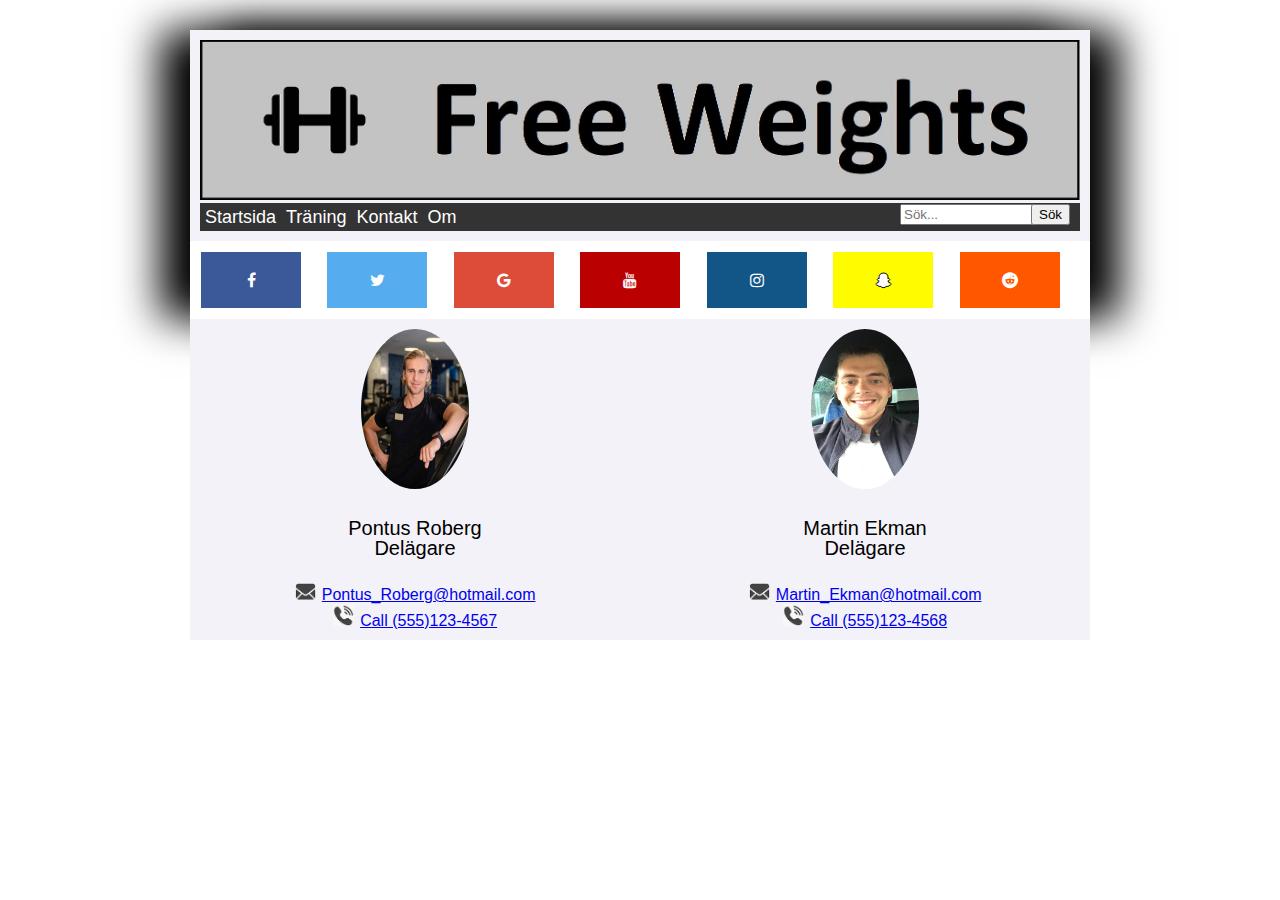
<file: SoloprojektGIT/kontakt.html>
<!DOCTYPE html>
<html lang="sv">

<head>
    <meta charset="UTF-8">
    <meta name="viewport" content="width=device-width, initial-scale=1.0">
    <meta http-equiv="X-UA-Compatible" content="ie=edge">
    <meta name="author" content="Carpe Erectus">
    <link rel="stylesheet" href="css/style.css">
    <link rel="stylesheet" href="css/resetcss.css">
    <title>Free-Weights - Kontakt</title>
    <script src="js/script.js"></script>
</head>
<main>

    <body>
        <section class="wrapper">
            <section class="box a">
                <a href="index.html"> <img src="images/Free Weights1 test logo.jpg" alt="Newslogo"
                        style="width: 100%"></a>
                <ul>
                    <li><a href="index.html">Startsida</a></li>
                    <li><a href="Traning.html">Träning</a></li>
                    <li><a id="select" href="kontakt.html">Kontakt</a></li>
                    <li><a href="om.html">Om</a></li>
                </ul>
                <form id="sokform">
                    <input id="sokruta" type="text" name="name" placeholder="Sök...">
                    <button id="soksubmit" type="button" title="Bekräfta inmatning">Sök</button><br>
                </form>

            </section>

            <!--<section class="box c">-->

            <!-- Add icon library -->
            <link rel="stylesheet"
                href="https://cdnjs.cloudflare.com/ajax/libs/font-awesome/4.7.0/css/font-awesome.min.css">

            <!-- Add font awesome icons -->
            <a href="#" class="fa fa-facebook"></a>
            <a href="#" class="fa fa-twitter"></a>
            <a href="#" class="fa fa-google"></a>
            <a href="#" class="fa fa-youtube"></a>
            <a href="#" class="fa fa-instagram"></a>
            <a href="#" class="fa fa-snapchat-ghost"></a>
            <a href="#" class="fa fa-reddit"></a>
            <!--<img class="bilder" src="images/NYKONTAKTLOGGA2.jpg.png" alt="Contactlogo">-->


            <!--</section>-->
            <section class="box d">
                <img id="bigpic" src="images/pontus pt bild.jpg" height="160px" alt="Personbild1">

                <p id="kontakter">Pontus Roberg<br> Delägare</p>
                <img id="smallpic" src="images/epost.png">
                <a id="smalltext" href="Pontus_Roberg@hotmail.com">Pontus_Roberg@hotmail.com</a>
                <br>
                <img id="smallpic" src="images/telefon.png">
                <a id="smalltext" href="tel:5551234567">Call (555)123-4567</a>
            </section>

            <section class="box e">
                <img id="bigpic" src="images/JAG.jpg" height="160px" alt="Personbild2">

                <p id="kontakter">Martin Ekman <br> Delägare </p>
                <img id="smallpic" src="images/epost.png">
                <a id="smalltext" href="Martin_Ekman@hotmail.com">Martin_Ekman@hotmail.com</a>
                <br>
                <img id="smallpic" src="images/telefon.png">
                <a id="smalltext" href="tel:5551234568">Call (555)123-4568</a>

            </section>
        </section>




    </body>
</main>

</html>
</file>
<file: SoloprojektGIT/css/style.css>
main {
  max-width: 900px;
  margin:auto;
  box-shadow: 30px 0px 40px rgb(0,0,0.4), -30px 0px 40px rgb(0,0,0.1)
  /*första px = Horisontel, andra px = Vertikal tredje px = Blurret sen färgen. */
}

body {
  
  margin: 30px 0px 30px 0px;
  
}
footer{
  margin: auto;
}
.wrapper {
    
    grid-gap: 10px;
    background-color: #fff;
    color: #444;
    max-width: 1000px;
    
    }

  #sokform {
      position: relative;
    }
  #sokruta {
       position: absolute;
       top: -27px;
       right:10px;
       max-width: 170px;
     }

  .bilder {
      width: 100%;
    }

    #soksubmit {
      position: absolute;
      top: -27px;
      right:10px;
    }

#kontakter{
  text-align: center;
  font-size: 20px;
}
#bigpic{
  width: 25%;
  border-radius: 50%
}


#smallpic{
  width: 5%;
}
#smalltext{
  font-size: 16px;
}

form{
  float: right;
  padding: 3px;
}


/* BEHÖVS EJ?????
h1{
  font-size: 1em;
  margin: 10px;
  font-family: Arial, Helvetica, sans-serif;
  color:black
  
}
*/
h2{
  font-family: Arial, Helvetica, sans-serif;
  text-align: Center;
  padding: 0px;
  margin: 5px;
  color: black;
  font-size: 24px;
}

h3{
  font-family: Arial, Helvetica, sans-serif;
  text-align: left;
  padding: 0px;
  margin: 5px;
  color: black;
  font-size: 20px;
}



p{
  text-align: left;
  font-size: 0.7em;
  color: black;
  margin: 5px;
  padding: 1em;
}
li {
  display: inline;
  border-right: 1px solid rgb(255, 255, 255);

}
li:last-child {
  border-right: none;
}
ul {
  list-style-type: none;
  margin: 0;
  padding: 0;
  overflow: hidden;
  background-color: #333;
}

li {
  float: left;
}

li a {
  display: block;
  color: white;
  text-align: center;
  padding: 5px;
  text-decoration: none;
  font-size: 18px;
}

li a:hover {
  background-color: #858585;
}

/*Box. Här designas allting innanför ramen */
  .box {
    background-color: rgb(243, 242, 248);
    color: #fff;
    border-radius: 0px;
    padding: 10px;
    font-size: 130%;
    text-align: center;
    }

  .a {
    grid-column: 1 / 10;
    grid-row: 1;
    }

    .b{
    grid-column: 2 / 6;
    grid-row: 3 / 30;
    }

  /*.c {*/

    /* Style all font awesome icons */
.fa {
  padding: 20px;
  font-size: 30px;
  width: 100px;
  margin:11px;
  text-align: center;
  text-decoration: none;
}

/* Add a hover effect if you want */
.fa:hover {
  opacity: 0.7;
}

/* Set a specific color for each brand */

/* Facebook */
.fa-facebook {
  background: #3B5998;
  color: white;
}

/* Twitter */
.fa-twitter {
  background: #55ACEE;
  color: white;
}
.fa-google {
  background: #dd4b39;
  color: white;
}
.fa-youtube {
  background: #bb0000;
  color: white;
}
.fa-instagram {
  background: #125688;
  color: white;
}
.fa-snapchat-ghost {
  background: #fffc00;
  color: white;
  text-shadow: -1px 0 black, 0 1px black, 1px 0 black, 0 -1px black;
}
.fa-reddit {
  background: #ff5700;
  color: white;
}


    
    /*
    grid-column: 2 / 10;
    grid-row: 2;
    }*/

  .d{
    grid-column: 2 / 6;
    grid-row: 3 / 30;
    width: 50%;
    float: left;
    }
    .e {
      grid-column: 6 / 10;
      grid-row: 3 / 30;
      width:50%;
      float: right;
    }
  
  
  .f {
    grid-column: 2 / 10;
    grid-row: 3 / 30;
    }
    

  .g {
    grid-column: 2 / 10;
    grid-row: 31 / 60;
    color: black;
  }

/*Här börjar tidslinjen*/


  * {
    box-sizing: border-box;
  }
  
  /* Set a background color */
  body {
    
    font-family: Helvetica, sans-serif;
  }
  
  /* The actual timeline (the vertical ruler) */
  .timeline {
    position: relative;
    max-width: 1200px;
    margin: 0 auto;
  }
  
  /* The actual timeline (the vertical ruler) */
  .timeline::after {
    content: '';
    position: absolute;
    width: 6px;
    background-color: white;
    top: 0;
    bottom: 0;
    left: 50%;
    margin-left: -3px;
  }
  
  /* Container around content */
  .container {
    padding: 10px 40px;
    position: relative;
    background-color: inherit;
    width: 50%;
  }
  
  /* The circles on the timeline */
  .container::after {
    content: '';
    position: absolute;
    width: 25px;
    height: 25px;
    right: -17px;
    background-color: white;
    border: 4px solid #FF9F55;
    top: 15px;
    border-radius: 50%;
    z-index: 1;
  }
  
  /* Place the container to the left */
  .left {
    left: 0;
  }
  
  /* Place the container to the right */
  .right {
    left: 50%;
  }
  
  /* Add arrows to the left container (pointing right) */
  .left::before {
    content: " ";
    height: 0;
    position: absolute;
    top: 22px;
    width: 0;
    z-index: 1;
    right: 30px;
    border: medium solid white;
    border-width: 10px 0 10px 10px;
    border-color: transparent transparent transparent white;
  }
  
  /* Add arrows to the right container (pointing left) */
  .right::before {
    content: " ";
    height: 0;
    position: absolute;
    top: 22px;
    width: 0;
    z-index: 1;
    left: 30px;
    border: medium solid white;
    border-width: 10px 10px 10px 0;
    border-color: transparent white transparent transparent;
  }
  
  /* Fix the circle for containers on the right side */
  .right::after {
    left: -16px;
  }
  
  /* The actual content */
  .content {
    padding: 20px 30px;
    background-color: white;
    position: relative;
    border-radius: 6px;
  }
  
  /* Media queries - Responsive timeline on screens less than 600px wide */
  @media screen and (max-width: 600px) {
  /* Place the timelime to the left */
    .timeline::after {
      left: 31px;
    }
  
  /* Full-width containers */
    .container {
      width: 100%;
      padding-left: 70px;
      padding-right: 25px;
    }
  
  /* Make sure that all arrows are pointing leftwards */
    .container::before {
      left: 60px;
      border: medium solid white;
      border-width: 10px 10px 10px 0;
      border-color: transparent white transparent transparent;
    }
  
  /* Make sure all circles are at the same spot */
    .left::after, .right::after {
      left: 15px;
    }
  
  /* Make all right containers behave like the left ones */
    .right {
      left: 0%;
    }
  }
  
  /*Här slutar tidslinjen*/





  
/*
  @media (max-width: 750px) {

    .tg{max-width: 750px;}
      
    .b {
      display: none;
      }
      
    .c {
      grid-column: 1 / 10;
      grid-row: 2;
      }
  
    .d {
      grid-column: 1 / 10;
      grid-row: 3 / 10;
      }
  
    .e {
      grid-column: 1 / 10;
      grid-row: 10 / 20;
    }
  } 
  */
  
  /*Gör sökrutan responsiv*/
  @media (max-width: 415px) {
    #sokform {
      position: relative;     
    }
     #sokruta {
       position: absolute;
       top: 0px;
       right:1px;
       
     }
     #soksubmit {
       position:absolute;
       top:0px;
       right:0px;
     }
  }
  


  * {box-sizing:border-box}

.slideshow-container {
  max-width: 1000px;
  position: relative;
  margin: auto;
}

/* Gömmer bilderna från start */
.mySlides {
  display: none;
}
/* Visar bild 1 */
#slide1 {
  display:block
}

/* Nästa och tidigare knapp*/
.prev, .next {
  cursor: pointer;
  position: absolute;
  top: 50%;
  width: auto;
  margin-top: -22px;
  padding: 16px;
  color: white;
  font-weight: bold;
  font-size: 18px;
  transition: 0.6s ease;
  border-radius: 0 3px 3px 0;
  user-select: none;
}

/* position på knapparna */
.next {
  right: 0;
  border-radius: 3px 0 0 3px;
}
.prev {
  left: 0;
  border-radius: 3px 0 0 3px;
}

/* Hoverbakgrund på knapparna */
.prev:hover, .next:hover {
  background-color: rgba(0,0,0,0.8);
}

/* bildtext*/
.text {
  color: #f2f2f2;
  font-size: 15px;
  padding: 8px 12px;
  position: absolute;
  bottom: 8px;
  width: 100%;
  text-align: center;
  background-color: rgba(0,0,0,0.8);
}

/* bildnummer */
.numbertext {
  color: #f2f2f2;
  font-size: 12px;
  padding: 8px 12px;
  position: absolute;
  top: 0;
}

.dotstyle {
  text-align:center
}

/* cirkel */
.dot {
  cursor: pointer;
  height: 15px;
  width: 15px;
  margin: 0 2px;
  background-color: #bbb;
  border-radius: 50%;
  display: inline-block;
  transition: background-color 0.6s ease;
}

.active, .dot:hover {
  background-color: #717171;
}

.vali{
  text-align: center;

    }

.valistyle{
  border:0;
  width:88px;
  height:31px
}
</file>
<file: SoloprojektGIT/css/resetcss.css>
/* http://meyerweb.com/eric/tools/css/reset/ 
   v2.0 | 20110126
   License: none (public domain)
*/

html, body, div, span, applet, object, iframe,
h1, h2, h3, h4, h5, h6, p, blockquote, pre,
a, abbr, acronym, address, big, cite, code,
del, dfn, em, img, ins, kbd, q, s, samp,
small, strike, strong, sub, sup, tt, var,
b, u, i, center,
dl, dt, dd, ol, ul, li,
fieldset, form, label, legend,
table, caption, tbody, tfoot, thead, tr, th, td,
article, aside, canvas, details, embed, 
figure, figcaption, footer, header, hgroup, 
menu, nav, output, ruby, section, summary,
time, mark, audio, video {
	
	
	border: 0;
	font-size: 100%;
	vertical-align: baseline;
}
/* HTML5 display-role reset for older browsers */
article, aside, details, figcaption, figure, 
footer, header, hgroup, menu, nav, section {
	display: block;
}
body {
	line-height: 1;
}
ol, ul {
	list-style: none;
}
</file>
